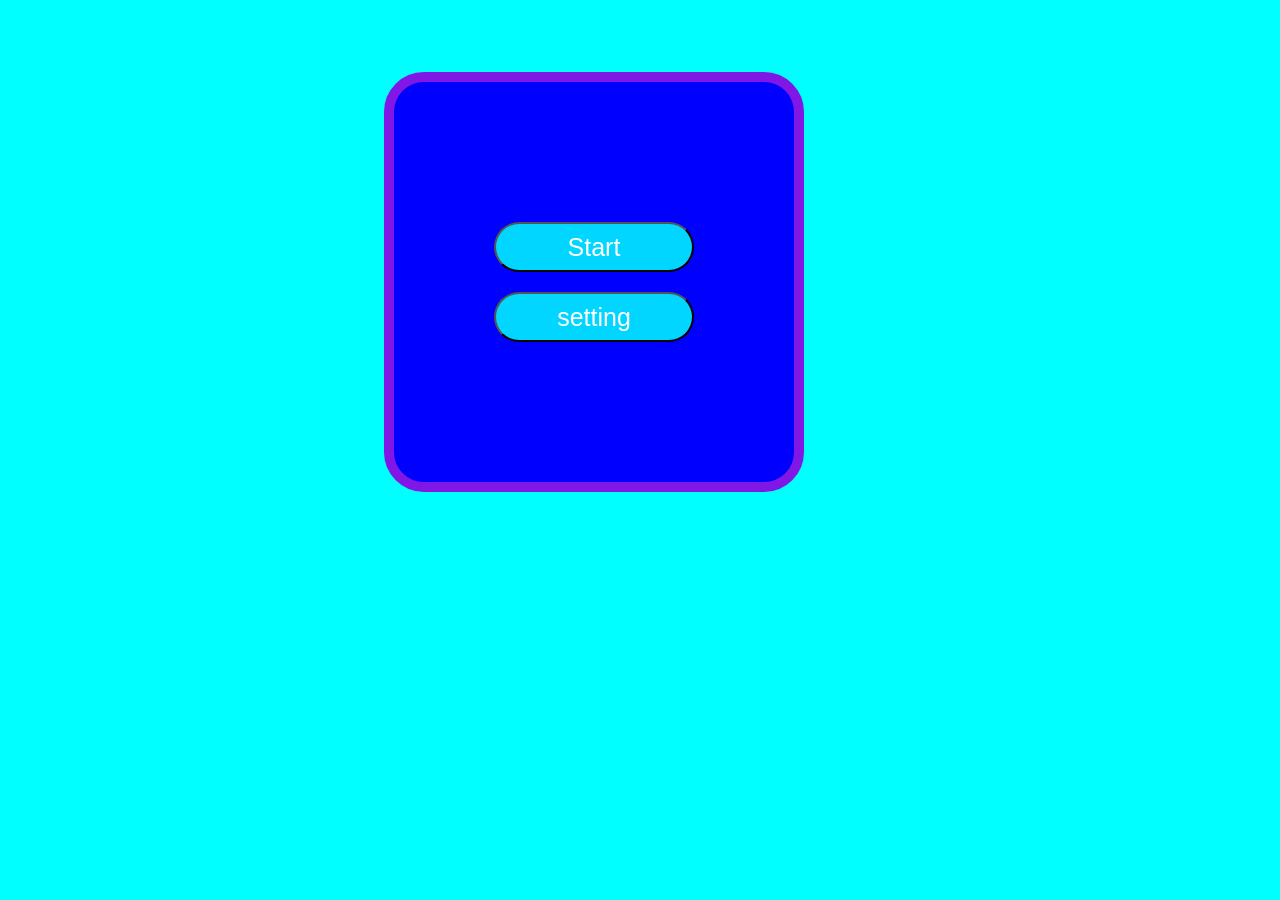
<file: project.html>
<!DOCTYPE html>
<html>
    <head>
        <title>pingpong game</title>
        <link rel="stylesheet" href="https://cdnjs.cloudflare.com/ajax/libs/font-awesome/5.15.3/css/all.min.css">
        <link rel="stylesheet" href="project.css">

    </head>
    <body>
        <canvas class="pingpong">
        <div class="user"></div>
        <div class="com"></div>
        </canvas>
        <div class="manu-container">
        <div class="manu">
            <div class="manu-list">
        <button onclick="start()" class="start">
        Start</button>
        <button class="setting" onclick="setting()">setting</button>
    </div></div></div>
   <!-- <div class="setting-container">
        <div class="setting-list">
            <button class="background-color">
                background
            </button>
            <button class="level">
                Level
            </button>
        </div>
    </div>-->
    <div class="play-again-container">

    <div class="play-again">
        <button class="play-again-button">play again</button>
    </div></div>
    <audio class="my" id="my"> 
        <source  id="on-my-way"src="C:\Users\lenovo\Downloads\Alan Walker, Sabrina Carpenter & Farruko - On My Way.mp3" type="audio/mp3">
        <!--<source id="faded" src="C:\Users\lenovo\Downloads\Alan-Walker-Faded.mp3" type="audio/mp3">-->
     </audio>
     
     <div class="score-container">
         <div class="score-result">
             <div class="user-score">
                 <div class="user-icon">
                    <i class="fas fa-user"></i>
                 </div>
                 <div class="user-score-text">0</div>
                 <div class="user-text">USER</div>
             </div>
             <div class="result">
             <div class="score-result-text">
                 YOU WIN
             </div>
             <div class="play-again-button">
                 <button class="play-again" onclick="display()">Play Again</button>
             </div>
             </div>
             <div class="com-score">
                <div class="com-icon">
                    <i class="fas fa-desktop"></i>
                </div>
                <div class="com-score-text">0</div>
                <div class="com-text">COMPUTER</div>
            </div>

         </div>
     </div>
     <div class="setting-container2">
<div class="setting-container">
<div class="setting-option-list-container">
    <div class="setting-option-list">
        <button class="setting-button" onclick="backgroundopen()">Background color</button>
        <button class="setting-button">Ball color</button>
        <button class="setting-button" onclick="Username2()">User name </button>
        <button class="setting-button" id="userimg">user-img</button>
    </div>
</div>
</div></div>
<div class="backgound-color-container">
<div class="background-color-list">
    
</div>
<div class="background-content">
    <div class="background-color" onclick="canvascolor()" id="setcolor" style="background:black;"></div>
</div>
<input type="color"  class="background-color-input">
<button onclick="back()" class="back"> Back</button>

</div>
<div class="user-name-container">
    <div class="user-name-content">
       <input class="user-new-name" type="text" value="USER"> 
        <button class="user-name-button" onclick="setusername()"> Set Name</button>
    </div>
</div>
<div class="user-img-container">
    <div class="user-img-content">
        <div class="user-icon">
            <i class="fas fa-user"></i>
         </div>
         <button  class="chose-img" onclick="imageset()">Set image</button>
    </div>
</div>
        <script src="project.js"></script>
    </body>
</html>
</file>
<file: project.css>
*{
    margin:0;
    padding:0;
}
.body{
    display: flex;
     justify-content: center;
     align-items: center;
     background-color: red;
        margin:0;
        padding:0;


    }
    .manu-container{ display:block;
        width:100%;
        height: 100vh;
        background-color: aqua;

    }
    .pingpong{
        position: relative;
        background-color:black;
        display:none;
    
    }
    .com,.user{
        position:absolute;
    
        
        width: 200px;
        height:100px;
        background-color: white;
    }
    .manu{ 
        position: absolute;
        top:8%;
        left:30%;

    }
    .manu-list{
        
        display:flex;
        flex-direction: column;
        justify-content: center;
        align-items: center;
        background-color:blue;
        width:400px;
        height: 400px;
        position:relative;
        border:10px solid #8117e4;
        border-radius: 40px;
    }
.start{
    margin-bottom:20px;
       
        color:white;
        font-weight:lighter;
        font-size:25px;
        justify-self: center;
        width:200px;
        height:50px;
        background-color: rgba(0, 225, 255, 0.952);
        border-radius:50px;

    }
    .setting{
        
        color:white;
        font-weight:lighter;
        font-size:25px;
        justify-self: center;
        width:200px;
        height:50px;
        background-color: rgba(0, 225, 255, 0.952);
        border-radius:50px;

    }
    .play-again-container{
        position:absolute;
        display:none;
        top:40%;
        left:42%;
     
        

}
.play-again{
width:200px;
height:200px;
background-color:aqua;
position:relative;
display: flex;
justify-content: center;
align-items: center;
border:linear-gradient(rgba(0,0,0,0),#302b2b);

        border-radius:10px;
       
}
 
.score-container{
    display: none;
    width:100%;
    height:100%;
    background-color: chartreuse;

}
.score-result{
    display: flex;
   justify-content: space-between;
    align-items: center;
}
.user-score,.com-score{
    display:flex;
    justify-content:center;
    align-items: center;
    margin:50px;
    flex-direction: column;
    
}
.user-icon,.com-icon{
    font-size:200px;
    color:#bbb;
   
}
.user-score-text,.com-score-text{
    font-size:100px;
    
    color:white;

}
.result{
    display:flex;
    align-items: center;
    justify-content: center;
    flex-direction: column;

}
.score-result-text{
    font-size:150px;
    color:white;
   

}
.play-again{
    width:200px;
    height:60px;
    border-radius:20px;
    background-color: aquamarine;
    padding: 20px;
    font-size:30px;
    color:white;
}
.user-text,.com-text{
    color:rgb(113, 113, 246);
    font-size: 50px;
    font-family: 'Franklin Gothic Medium', 'Arial Narrow', Arial, sans-serif;
}
.setting-container2{
    display:none;
}
.setting-container{
    
    width:100%;
    height:100vh;
    background-color: indianred;
    display:flex;
    justify-content:center;
    align-items:center;
    border:3px groove greenyellow;

}

.setting-option-list-container{
    background-color:rgb(16, 235, 16);
    width:50%;
    height:50%;
    margin:73px;
    border-radius:50px;
    border:2px solid  rgb(81, 255, 0);
    box-shadow:10px 10px 10px 0 rgb(16, 235, 16);
    
}
.setting-option-list{
    width:100%;
    height:100%;
    display:flex;
    justify-content:space-evenly;
    align-items:center;
    flex-direction: column;
    
    
}
.setting-button{
    width:80%;
    height:11%;
    font-size: 15px;
    text-align: center;
    background-color: rgb(10, 245, 233);
    color:white;
    border-radius: 5%;
    border:2px solid rgb(0, 167, 0);
    box-shadow: 2% 1.5% 0 0 green;
}
.setting-button:active{
    box-shadow: 1px 1px 0 0 green;
}
.backgound-color-container
{  display:none;
    background-color:greenyellow;
}

.background-content{
    display:inline-table;
     justify-content:center;
    margin: 20px;
    
}
.background-color{
    position:sticky;
    width:120px;
    height:120px;
    border-radius:50%;
 box-shadow:0px 0px 10px 5px grey ;
}
.background-color:active{
    width:115px;
    height: 115px;
    box-shadow:0px 0px 10px 2px grey ;
}
.back{
    width: 80px;
    height:40px;
    background-color: aqua;
    border-radius:10px;
    border: 3px groove rebeccapurple;
}
.user-name-container{
    display: none;
    background-color:rgb(113, 113, 246);

}
.user-name-content{
    height:100vh;
    display:flex;
    justify-content: center;
    align-items: center;
}

.user-new-name{width:50%;
    height:50px;
    padding-left: 40px;
  border:none;
  font-size:20px;
    border-top-left-radius: 40px;
    border-bottom-left-radius:40px ;
    outline:none;

}
.user-name-button{
    width:10%;
    height:50px;
    border-top-right-radius: 40px;
    border-bottom-right-radius: 40px;
    background-color:#d1d1d1;
    border: none;

}
.user-img-container{
    
    background-color:darkmagenta;
    display: none;
}
.user-img-content{
    height:100vh;
    display:flex;
    justify-content:center;
    align-items: center;
    flex-direction: column;
}
.chose-img{
    width:20%;
    height:40px;
    background-color: greenyellow;
    border-radius:20px;

}
.image{
width:180px;
height:180px;
border-radius: 50%;
}
</file>
